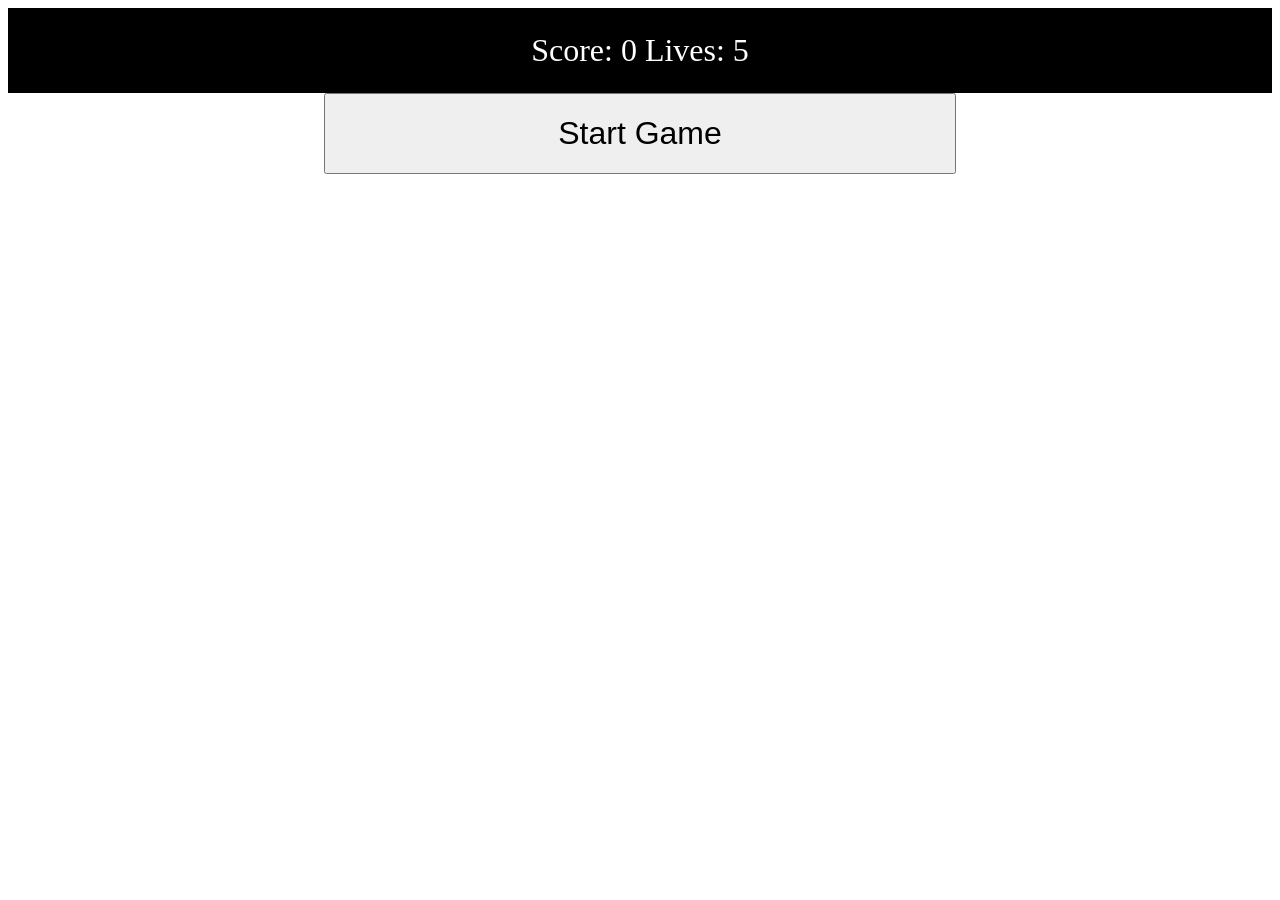
<file: index.html>
<!DOCTYPE html>
<html lang="en">
  <head>
    <meta charset="UTF-8" />
    <meta name="viewport" content="width=device-width, initial-scale=1.0" />
    <title>Pac-Man</title>
    <link rel="stylesheet" href="style.css" />
  </head>
  <body>
    <div class="scoreBoard">
      <span class="score">Score: 0</span>
      <span class="lives">Lives: 5</span>
    </div>

    <div class="grid"></div>
    <button class="btn">Start Game</button>

      <div class="ghost">
        <div class="eyes eyeleft"></div>
        <div class="eyes eyeright"></div>
      </div>

      <div class="pacman">
        <div class="eye"></div>
        <div class="mouth"></div>
      </div>




    <script src="app.js"></script>
  </body>
</html>
</file>
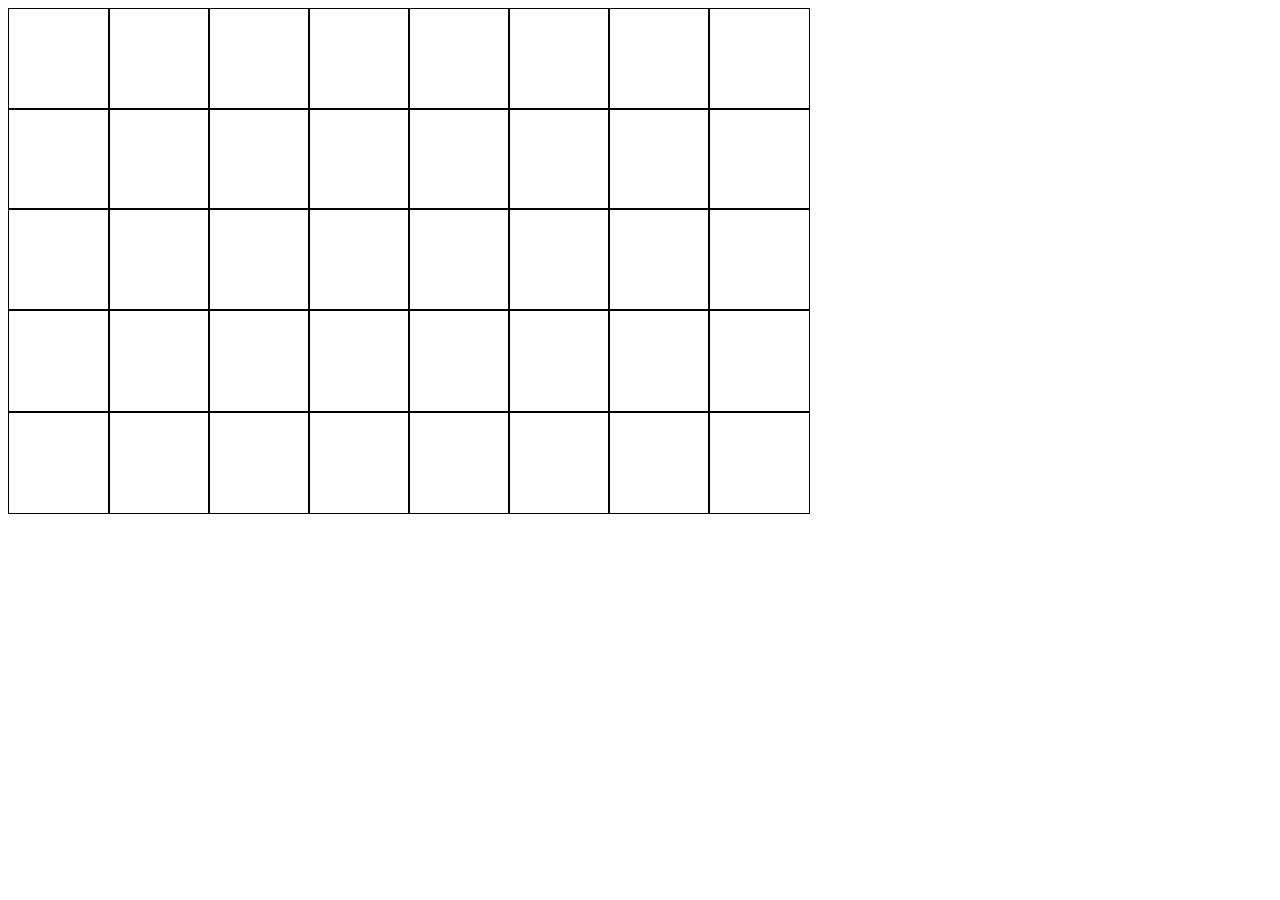
<file: cssgrid.html>
<html>
    <head>
        <style>
            #container {
                display: grid;
                grid-template-columns: 100px 100px  100px 100px 100px 100px 100px 100px;
                grid-template-rows: 100px 100px;
            }
            #container div{
                height:100px;
                width:100px;
                border: 1px solid black;
            }
        </style>
    </head>
    <body>
        <div id="container">
            <div></div>
            <div></div>
            <div></div>
            <div></div>
            <div></div>
            <div></div>
            <div></div>
            <div></div> <div></div>
            <div></div>
            <div></div>
            <div></div>
            <div></div>
            <div></div>
            <div></div>
            <div></div> <div></div>
            <div></div>
            <div></div>
            <div></div>
            <div></div>
            <div></div>
            <div></div>
            <div></div> <div></div>
            <div></div>
            <div></div>
            <div></div>
            <div></div>
            <div></div>
            <div></div>
            <div></div> <div></div>
            <div></div>
            <div></div>
            <div></div>
            <div></div>
            <div></div>
            <div></div>
            <div></div>
          </div>
    </body>
</html>
</file>
<file: style.css>
* {
  box-sizing: border-box;
}

.boxStart {
  position: relative;
  height: 200px;
  width: 200px;
  border: 1px solid red;
  background-color: black;
}

.ghost {
  position: absolute;
  height: 100%;
  width: 80%;
  top: 0;
  left: 10%;
  border: 1px solid black;
  border-radius: 20px;
  background-color: green;
  z-index: 3;
}

.btn {
  font-size: 2em;
  width: 50%;
  display: block;
  padding: 20px;
  margin: auto;
}

.eyes {
  position: absolute;
  display: inline-block;
  height: 30%;
  width: 30%;
  border-radius: 40%;
  bottom: 40%;
  background-color: whitesmoke;
}

.eyeleft {
  left: 10%;
}

.eyeright {
  right: 10%;
}

.eyes:after {
  position: absolute;
  bottom: 40%;
  content: " ";
  background-color: blue;
  height: 50%;
  width: 50%;
  left: 20%;
  border-radius: 40%;
}

.pacman {
  z-index: 2;
  position: absolute;
  height: 80%;
  width: 80%;
  top: 10%;
  left: 10%;
  border-radius: 50%;
  background-color: yellow;
}

.eye {
  position: absolute;
  left: 30%;
  top: 20%;
  height: 20%;
  width: 20%;
  border-radius: 50%;
  background-color: black;
}

.mouth {
  position: absolute;
  left: 50%;
  bottom: 30%;
  width: 52%;
  background-color: black;
  height: 5%;
}

.dot {
  position: absolute;
  left: 35%;
  top: 35%;
  width: 25%;
  height: 25%;
  background-color: white;
  border-radius: 50%;
}

.power-pellet {
  position: absolute;
  left: 25%;
  top: 25%;
  width: 50%;
  height: 50%;
  background-color: gold;
  border-radius: 50%;
}

.wall {
  background-color: deepskyblue;
  height: 100%;
  width: 100%;
}

.hideout {
  background-color: #525252;
  height: 100%;
  width: 100%;
}

.grid {
  margin: auto;
  padding-top: 40px;
  justify-content: center;
  display: grid;
  cursor: grab;
  background-color: black;
  overflow: hidden;
}

.box {
  font-size: 3rem;
  text-align: center;
  position: relative;
}

.scoreBoard {
  background-color: black;
  text-align: center;
  font-size: 2rem;
  color: white;
  padding: 1.5rem;
}
</file>
